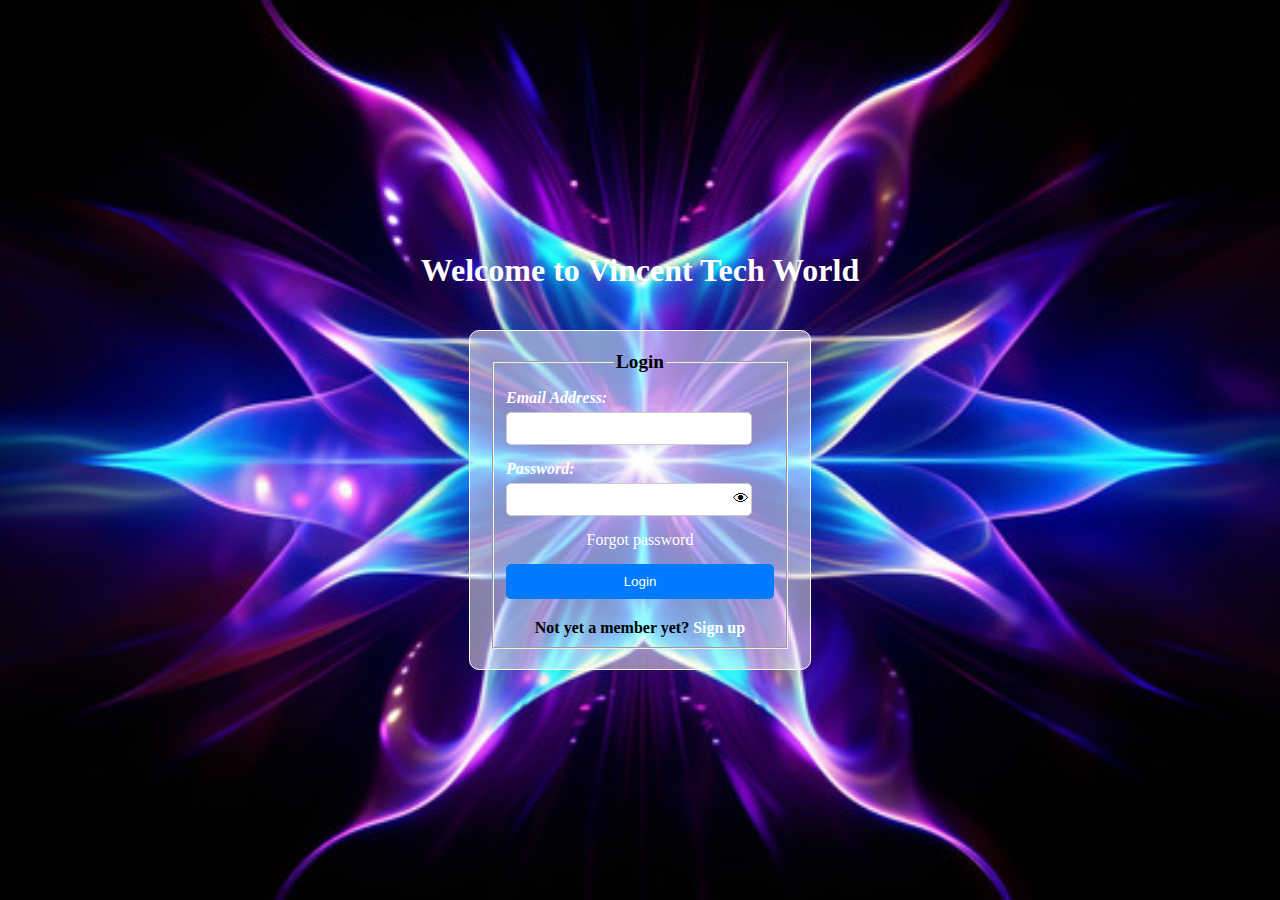
<file: index.html>
<!DOCTYPE html>
<html lang="en">
<head>
  <meta charset="UTF-8">
  <meta name="viewport" content="width=device-width, initial-scale=1.0">
  <title>Vincent Tech World</title>
  <link rel="stylesheet" href="style.css">
</head>
<body>
  <div class="background-animation">
    <div class="container">
      <div class="vin">
        <h1>Welcome to Vincent Tech World</h1>
      </div>
      <div class="fieldset">
        <fieldset class="login-form">
          <legend>Login</legend>
          <form>
            <div class="input-group">
              <label for="email">Email Address:</label>
              <input type="text" id="email" name="email" required>
            </div>
            <div class="input-group password-group">
              <label for="password">Password:</label>
              <input type="password" id="password" name="password" required>
              <span class="toggle-password" onclick="togglePasswordVisibility()">&#x1f441;</span>
            </div>
            <div class="forgot-password">
              <a href="Forgotten.html">Forgot password</a>
            </div>
            <button type="submit">Login</button>
          </form>
          <div class="signup-link">
            Not yet a member yet? <a href="signup.html">Sign up</a>
          </div>
        </fieldset>
      </div>
    </div>
  </div>
  <script>
    function togglePasswordVisibility() {
      var passwordInput = document.getElementById("password");
      var toggleButton = document.querySelector(".toggle-password");

      if (passwordInput.type === "password") {
        passwordInput.type = "text";
        toggleButton.innerHTML = "&#x1f440;"; // Eye open emoji
      } else {
        passwordInput.type = "password";
        toggleButton.innerHTML = "&#x1f441;"; // Eye closed emoji
      }
    }
  </script>
</body>
</html>
</file>
<file: style.css>
body, html {
  margin: 0;
  padding: 0;
  height: 100%;
}

.background-animation {
  position: relative;
  width: 100%;
  height: 100%;
  background-image: url('New\ 2.jpg'); /* Add your background image */
  background-size: cover;
  background-position: center;
  animation: backgroundChange 10s infinite;
}

@keyframes backgroundChange {
  0% {
    background-image: url('new\ 4.jpg'); /* Initial image */
  }
  50% {
    background-image: url('new\ 5.jpg'); /* Intermediate image */
  }
  100% {
    background-image: url('New\ 1.jpg'); /* Final image */
  }
}

.container {
  display: flex;
  flex-direction: column;
  justify-content: center;
  align-items: center;
  height: 100%;
}

.vin {
  color: white;
  margin-bottom: 20px; /* Added margin for spacing */
  font-weight: bolder;
  background-clip: text;
  -webkit-background-clip: text;
  animation: slide-in 1s ease-out;
}

@keyframes slide-in {
  from { transform: translateY(-100%); }
  to { transform: translateY(0); }
}

.fieldset {
  width: 300px;
  padding: 20px;
  border: 1px solid white;
  border-radius: 10px;
  background-color: rgba(255, 255, 255, 0.5); /* Semi-transparent white background */
}

.login-form legend {
  font-size: 1.2em;
  font-weight: bold;
  margin-bottom: 10px;
  text-align: center;
}

.input-group {
  margin-bottom: 15px;
  position: relative;
}

.input-group label {
  display: block;
  margin-bottom: 5px;
  color: white;
  font-style: italic;
  font-weight: bolder;
}

.input-group input {
  width: calc(100% - 40px); /* Adjusted width to accommodate the toggle-password button */
  padding: 8px;
  border: 1px solid #ccc;
  border-radius: 5px;
}

.toggle-password {
  position: absolute;
  top: 70%;
  right: 25px; /* Adjusted right positioning */
  transform: translateY(-50%);
  cursor: pointer;
  z-index: 1; /* Added z-index to place it above the input field */
}

.forgot-password {
  margin-bottom: 15px;
  text-align: center;
}

.forgot-password a {
  color: white;
  text-decoration: none;
}

.signup-link {
  margin-top: 20px;
  text-align: center;
  font-weight: bolder;
}

.signup-link a {
  color: white;
  text-decoration: none;
}

button {
  width: 100%;
  padding: 10px;
  background-color: #007bff;
  color: #fff;
  border: none;
  border-radius: 5px;
  cursor: pointer;
}

button:hover {
  background-color: #0056b3;
}

/* For mobile devices */
@media only screen and (max-width: 600px) {
  .fieldset {
    width: 80%;
  }
}
</file>
